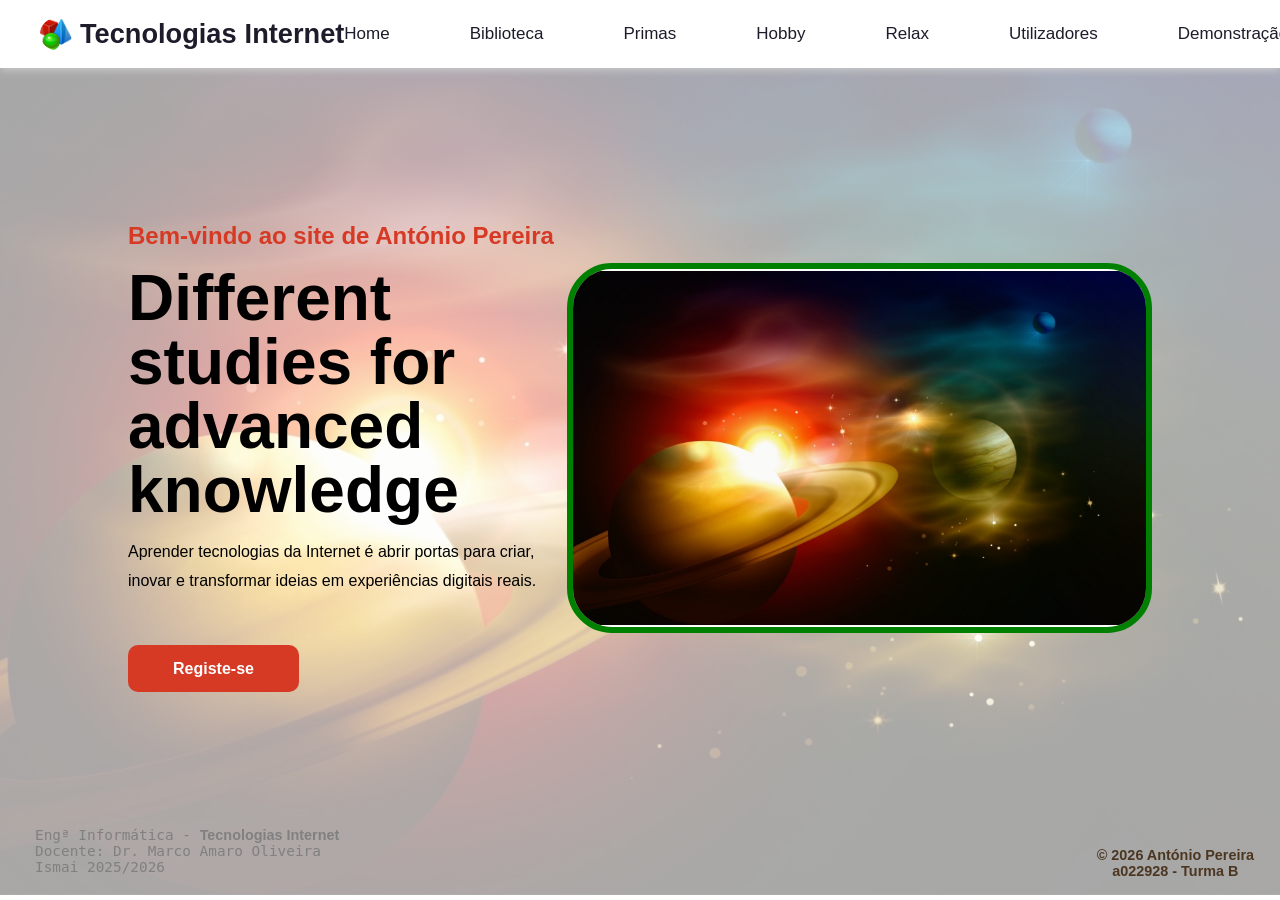
<file: index.html>
<!DOCTYPE html>
<html lang="pt">
<head>
    <meta charset="UTF-8">
    <meta name="viewport" content="width=device-width, initial-scale=1.0">
    <meta http-equiv="X-UA-Compatible" content="IE=edge">
    <meta name="viewport" content="width=device-width, initial-scale=1.0">
    
    <link rel="stylesheet" href="index.css">
    <link rel="stylesheet" href="genericos.css">

    <title>António Pereira</title>
</head>
    <body>    
        <header>
            <nav class="navegacao">
                <a href="#" class="logo">
                    <img src="imagens/logo.png" alt="Logo" class="logo-img">
                    <span class="nome">Tecnologias</span><span>Internet</span>
                </a>            
                <ul class="nav-menu">
                    
                    <li class="nav-item"><a href="#">Home</a></li>

                    <li class="nav-item">
                        <a href="biblioteca/biblioteca.html" target="_blank">Biblioteca</a>
                    </li>

                    <li class="nav-item">
                        <a href="primas/primas.html" target="_blank">Primas</a>
                    </li>
                    
                    <li class="nav-item">
                        <a href="hobby/hobby.html" target="_blank">Hobby</a>
                    </li>
                    
                    <li class="nav-item">
                        <a href="loto/loto.html" target="_blank">Relax</a>
                    </li>

                    <li class="nav-item">
                        <a href="utilizador/utilizador.html">Utilizadores</a>
                    </li>                    
                    
                    <li class="nav-item">
                        <a href="demonstracao.html">Demonstração</a>
                    </li>                    

                    <i class='bx bx-search'></i>
                    
                </ul>
                <div class="menu">
                    <span class="bar"></span>
                    <span class="bar"></span>
                    <span class="bar"></span>
                </div>
            </nav>
        </header>
        <main>
            <section class="home">
                <div class="home-text">
                    <h4 class="text-h4">Bem-vindo ao site de António Pereira</h4>
                    <h1 class="text-h1">Different studies for advanced knowledge</h1>
                    <p class="texto-msg">Aprender tecnologias da Internet é abrir portas para criar, inovar e transformar ideias em experiências digitais reais.</p>
                    <a href="formulario/registo.html" target="_blank" class="home-btn">Registe-se</a>
                </div>
                <div class="home-img">
                    <img src="imagens/Infinito.jpg" alt="Infinito">
                </div>
            </section>
        </main>

        <div class="info-disciplina">
            Engª Informática - <strong>Tecnologias Internet</strong><br>
            Docente: Dr. Marco Amaro Oliveira<br>
            Ismai 2025/2026
        </div>

        <footer>
            © 2026 António Pereira
            <p>a022928 - Turma B</p>
        </footer>
        
        <script src="index.js"></script>
</body>
</html>
</file>
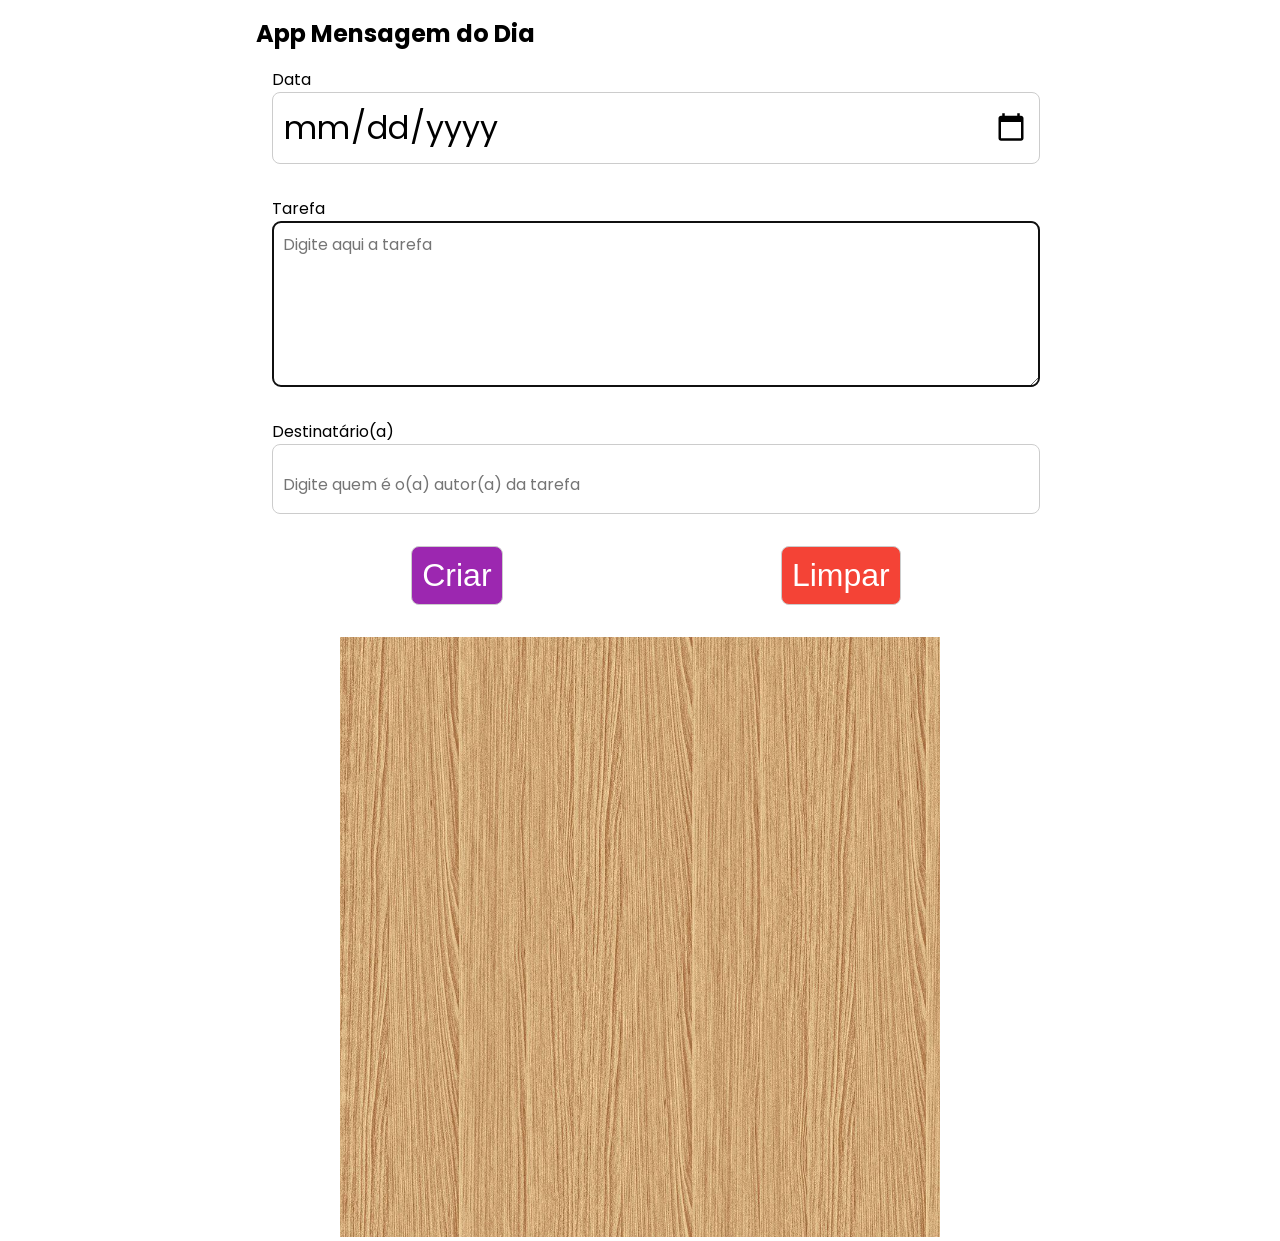
<file: agenda/agenda.html>
<!DOCTYPE html>
<html lang="pt">
<head>
    <link rel        ="icon" href="images/favicon.png" />
    <meta charset    ="UTF-8">
    <meta http-equiv ="X-UA-Compatible" content="IE=edge">
    <meta name       ="viewport" content="width=device-width, initial-scale=1.0">
    <title>Agenda Diária</title>
    <link rel="stylesheet" href="css/estilosagenda.css" />
</head>
<body>
    <main class="tela-principal">

        <!-- Janela Modal -->
        <div id="abrirModal" class="modal">
            <div>
                <a href="#fechar" title="Fechar" class="fechar">x</a>
                <h2>Aviso</h2>
                <p>É obrigatório escolher uma data, digitar uma tarefa e autor antes de criar. </p>
            </div>
        </div>

        <section class="sectionForm">

            <h1>App Mensagem do Dia</h1>

            <!-- <p id='aviso'> Seu app de mensagem do dia </p> -->
            
            <form id='formulario'>

                <div class='form-group'>
                    <label for ="data">Data</label>
                    <input type="date" name="data" id="data" required />
                </div>

                <div class='form-group'>
                    <label for    ="citacao">Tarefa</label>
                    <textarea rows='3' name="citacao" id="citacao" autofocus placeholder="Digite aqui a tarefa" required></textarea>
                </div>

                <div class='form-group'>
                    <label for ="autoria">Destinatário(a)</label>
                    <input type="text" name="autoria" id="autoria" placeholder="Digite quem é o(a) autor(a) da tarefa"/>
                </div>

                <div id='divBotoes' class="form-group">
                    <button
                        type   ='button'
                        id     ='btnCriar' class='btn'
                        onClick='criarCitacao()'>
                        Criar
                    </button>
                    <button type='reset' id='btnLimpar' class='btn'>Limpar</button>
                </div>

            </form>
        </section>

        <p id='aviso2'></p>

        <section class="conteudos">
            
            <article id='citacao00' class="citacao fundo1">
                <h2></h2>
                <blockquote></blockquote>
                <span></span>
            </article>

            <div id='exemplos' style='display:none;'>
            <article id='citacao01' class="citacao fundo1">
                <h2>04/10/2021</h2>
                <blockquote>"A tecnologia move o mundo."</blockquote>
                <span>Steve Jobs</span>
            </article>

            <article id='citacao02' class="citacao fundo2">
                <h2>05/10/2021</h2>
                <blockquote>"O espírito humano precisa prevalecer sobre a tecnologia."</blockquote>
                <span>Albert Einstein</span>
            </article>

            <article id='citacao03' class="citacao fundo3">
                <h2>06/10/2021</h2>
                <blockquote>"Não corrigir nossas falhas é o mesmo que cometer novos erros."</blockquote>
                <span>Confúcio</span>
            </article>

            <article id='citacao04' class="citacao fundo4">
                <h2>07/10/2021</h2>
                <blockquote>"Aqueles que não conseguem lembrar o passado estão condenados a repeti-lo."</blockquote>
                <span>George Santayana</span>
            </article>

            <article id='citacao05' class="citacao fundo5">
                <h2>08/10/2021</h2>
                <blockquote>"A educação é a arma mais poderosa que você pode usar para mudar o mundo."</blockquote>
                <span>Nelson Mandela</span>
            </article>
        </div> <!-- fim div #exemplos -->

        </section>

    </main>    

<script src="js/scriptagenda.js"></script>
<script src="js/html2canvas.js"></script>
</body>
</html>
</file>
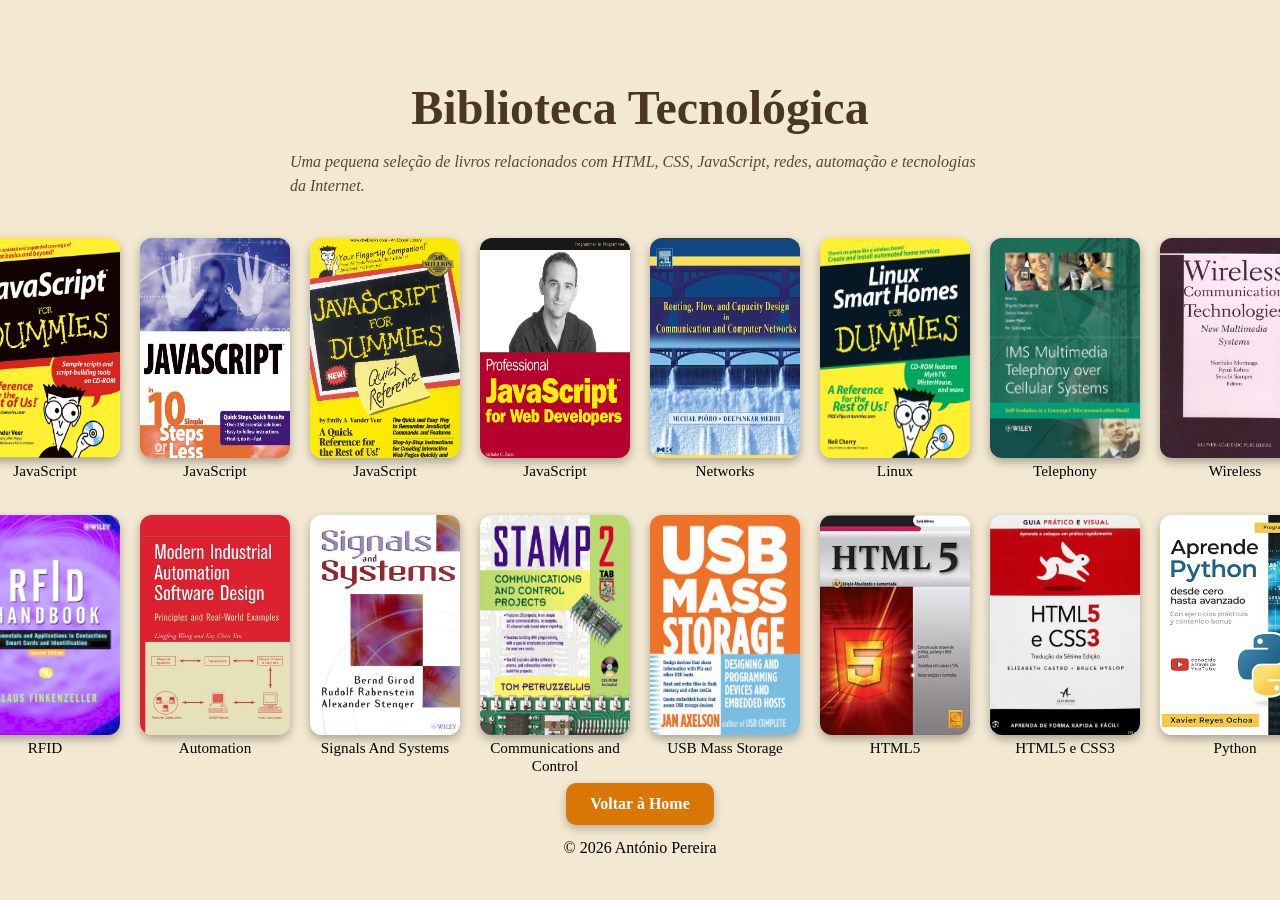
<file: biblioteca/biblioteca.html>
<!DOCTYPE html>
<html lang="en">
<head>
    <meta charset="UTF-8">
    <meta name="viewport" content="width=device-width, initial-scale=1.0">
    <link rel="stylesheet" href="biblioteca.css">    
    <link rel="stylesheet" href="../genericos.css">    
    <title>Biblioteca</title>
</head>
<body>
<!-- <div class="biblioteca"> -->

    <section class="intro-biblioteca">
        <h1>Biblioteca Tecnológica</h1>
        <p>
            Uma pequena seleção de livros relacionados com HTML, CSS, JavaScript,
            redes, automação e tecnologias da Internet.
        </p>
    </section> 

    <section class="biblioteca">

        <figure class="livro">
            <img src="capas/JavaScriptDummies.png" alt="JavaScript Dummies">
            <figcaption>JavaScript</figcaption>
        </figure>

        <figure class="livro">
            <img src="capas/JavaScript_10Steps.png" alt="JavaScript_10Steps">
            <figcaption>JavaScript</figcaption>
        </figure>

        <figure class="livro">
            <img src="capas/JavaScript_for_Dummies.png" alt="JavaScript for Dummies">
            <figcaption>JavaScript</figcaption>
        </figure>

        <figure class="livro">
            <img src="capas/JavaScriptForWebDevelopers.png" alt="JavaScript For Web Developers">
            <figcaption>JavaScript</figcaption>
        </figure>

        <figure class="livro">
            <img src="capas/Routing_Communication_Networks.png" alt="Routing Communication Networks">
            <figcaption>Networks</figcaption>
        </figure>
        
        <figure class="livro">
            <img src="capas/Linux for Dummies.png" alt="Linux for Dummies">
            <figcaption>Linux</figcaption>
        </figure>
        
        <figure class="livro">
            <img src="capas/IMS Multimedia Telephony.png" alt="IMS Multimedia">
            <figcaption>Telephony</figcaption>
        </figure>
        
        <figure class="livro">
            <img src="capas/Wireless Communication Technologies.png" alt="Wireless Communication Technologies">
            <figcaption>Wireless</figcaption>
        </figure>
        
        <figure class="livro">
            <img src="capas/RFID Handbook.png" alt="RFID Handbook">
            <figcaption>RFID</figcaption>
        </figure>
        
        <figure class="livro">
            <img src="capas/Modern Industrial Automation Software Design L Wang K Tan Wiley 2006.jpg" alt="Modern Industrial">
            <figcaption>Automation</figcaption>
        </figure>
        
        <figure class="livro">
            <img src="capas/Signals And Systems B Girod A Rabenstein A Stenger Wiley 2001.jpg" alt="Signals And Systems">
            <figcaption>Signals And Systems</figcaption>
        </figure>
        
        <figure class="livro">
            <img src="capas/STAMP 2 Communications and Control Projects T Petruzzellis 2003.jpg" alt="STAMP 2 Communications">
            <figcaption>Communications and Control</figcaption>
        </figure>
        
        <figure class="livro">
            <img src="capas/USB Mass Storage Designing and Pgmg Devices Embedded Hosts J Axelson 2006.jpg" alt="USB Mass Storage">
            <figcaption>USB Mass Storage</figcaption>
        </figure>
        
        <figure class="livro">
            <img src="capas/HTML 5.png" alt="HTML5">
            <figcaption>HTML5</figcaption>
        </figure>
        
        <figure class="livro">
            <img src="capas/HTML5 e CCS3.png" alt="HTML5 e CCS3">
            <figcaption>HTML5 e CSS3</figcaption>
        </figure>
        
        <figure class="livro">
            <img src="capas/Aprende Python.png" alt="Aprende Python">
            <figcaption>Python</figcaption>
        </figure>
        
    </section>
    
    <div class="area-botao">
        <a href="../index.html" class="btn-voltar">Voltar à Home</a>
    </div>
    <footer>
        © 2026 António Pereira
    </footer>
</body>
</html>
</file>
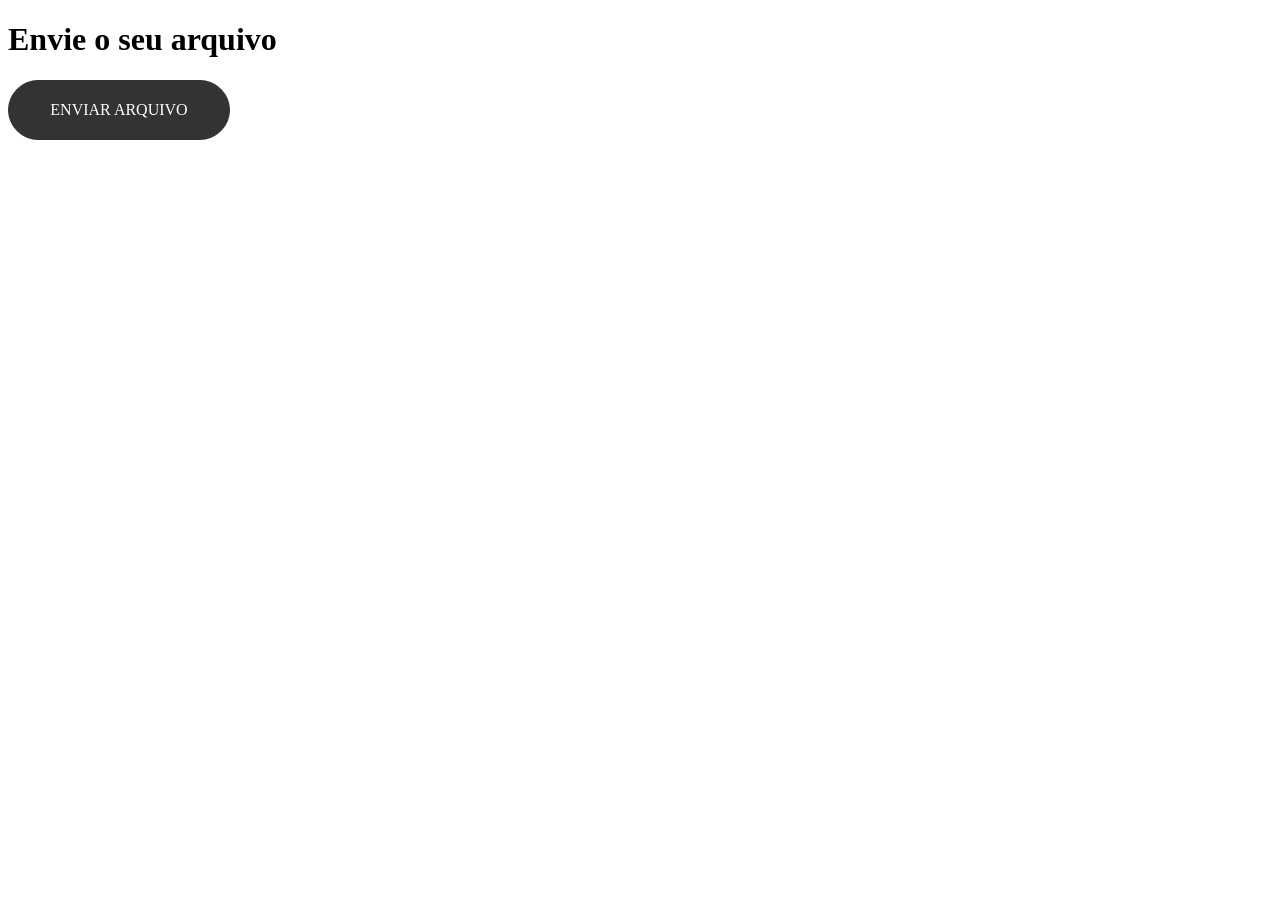
<file: estilos/index_Anexar.html>
<!DOCTYPE html>
<html lang="en">
<head>
    <meta charset="UTF-8">
    <meta http-equiv="X-UA-Compatible" content="IE=edge">
    <meta name="viewport" content="width=device-width, initial-scale=1.0">
    <title>Estilizar INPUT File</title>
    
    <style>
    
        /* Desta forma conseguimos atingir o INPUT pelo tipo */
        input[type="file"] {
            background-color: red;
            color:blue;
            width: 500px;
            height: 300px;
            font-weight: bold;
            
            /* VAMOS ESCONDER O INPUT E ESTILAZAMOS A LABEL */
            display: none;
        }
        
        label {
            padding: 20px 10px;
            width: 200px;
            background: #333;
            color: #FFF;
            text-transform: uppercase;
            
            /* Com display: block;  os elementos colocados a seguir ao label pularão de linha */
            display: block;
            
            margin-top: 10px;
            text-align: center;
            cursor: pointer;
            transition: .5s;
            border: 1px solid #333;
            border-radius: 30px;
        }
        
        label:hover {
            color: #333;
            background: #FFF;
        }
        
    </style>
    
</head>
<body>
    
    <h1>Envie o seu arquivo</h1>
    
    <form action="">
        <div>
            <label for="arquivo">Enviar arquivo</label>
            <input type="file" name="arquivo" id="arquivo">
        </div>
    </form>
    
</body>
</html>
</file>
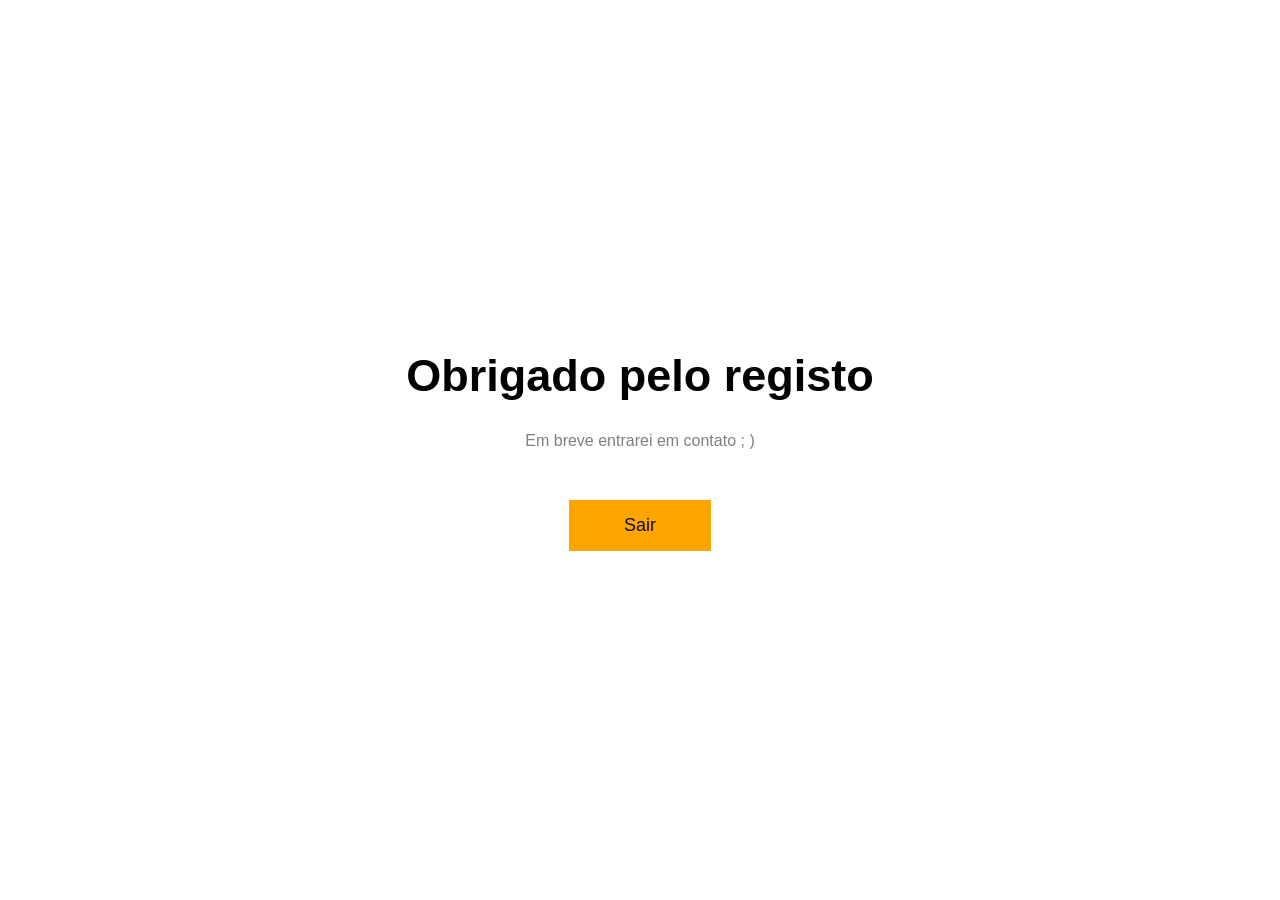
<file: formulario/obrigado.html>
<!DOCTYPE html>
<html lang="pt">
<head>
    <meta charset="UTF-8">
    <meta http-equiv="X-UA-Compatible" content="IE=edge">
    <meta name="viewport" content="width=device-width, initial-scale=1.0">
    <link rel="stylesheet" href="obrigado.css">
    <title>Registo efetuado</title>
</head>
<body class="main">
    <h1 class="text">Obrigado pelo registo</h1>
    <p class="paragrafo">Em breve entrarei em contato ; )</p>
    <a href="../index.html" class="btn">Sair</a>
</body>
</html>
</file>
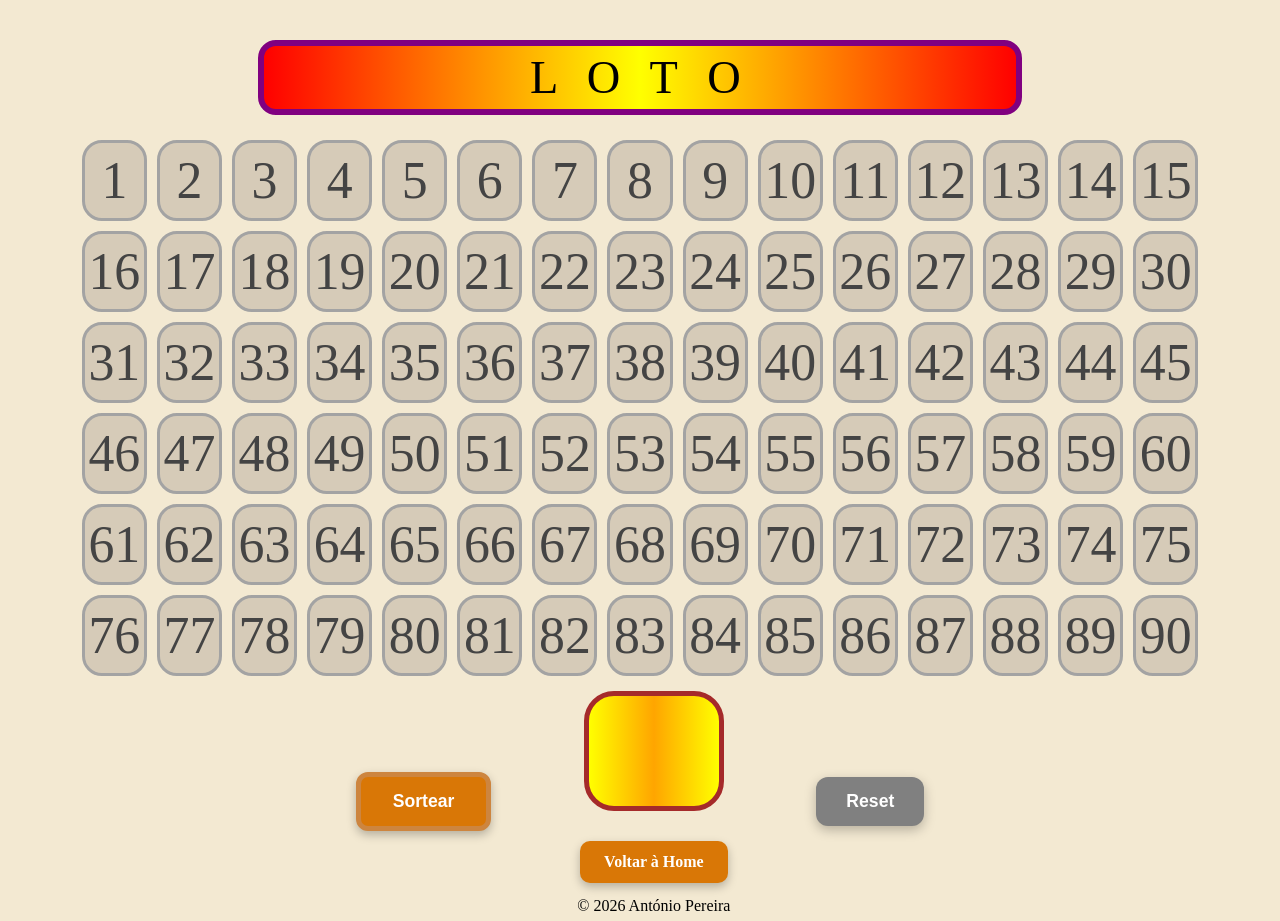
<file: loto/loto.html>
<!DOCTYPE html>
<html lang="pt">
<head>
    <meta charset="UTF-8">
    <meta http-equiv="X-UA-Compatible" content="IE=edge">
    <meta name="viewport" content="width=device-width, initial-scale=1.0">
    <title>L o t o</title>
    <link rel="stylesheet" href="../genericos.css">
    <link rel="stylesheet" href="loto.css">
</head>
<body>
    
    <div class="divbasepagina">
    
        <header>L O T O</header>
            <ul id="bolas_ul">
            
                <div class="bolaslinha">
                    <li class="bolas statusbolas" id="bola1">1</li>
                    <li class="bolas statusbolas" id="bola2">2</li>
                    <li class="bolas statusbolas" id="bola3">3</li>
                    <li class="bolas statusbolas" id="bola4">4</li>
                    <li class="bolas statusbolas" id="bola5">5</li>
                    <li class="bolas statusbolas" id="bola6">6</li>
                    <li class="bolas statusbolas" id="bola7">7</li>
                    <li class="bolas statusbolas" id="bola8">8</li>
                    <li class="bolas statusbolas" id="bola9">9</li>
                    <li class="bolas statusbolas" id="bola10">10</li>
                    <li class="bolas statusbolas" id="bola11">11</li>
                    <li class="bolas statusbolas" id="bola12">12</li>
                    <li class="bolas statusbolas" id="bola13">13</li>
                    <li class="bolas statusbolas" id="bola14">14</li>
                    <li class="bolas statusbolas" id="bola15">15</li>
                </div>
                <div class="bolaslinha">
                    <li class="bolas statusbolas" id="bola16">16</li>
                    <li class="bolas statusbolas" id="bola17">17</li>
                    <li class="bolas statusbolas" id="bola18">18</li>
                    <li class="bolas statusbolas" id="bola19">19</li>
                    <li class="bolas statusbolas" id="bola20">20</li>
                    <li class="bolas statusbolas" id="bola21">21</li>
                    <li class="bolas statusbolas" id="bola22">22</li>
                    <li class="bolas statusbolas" id="bola23">23</li>
                    <li class="bolas statusbolas" id="bola24">24</li>
                    <li class="bolas statusbolas" id="bola25">25</li>
                    <li class="bolas statusbolas" id="bola26">26</li>
                    <li class="bolas statusbolas" id="bola27">27</li>
                    <li class="bolas statusbolas" id="bola28">28</li>
                    <li class="bolas statusbolas" id="bola29">29</li>
                    <li class="bolas statusbolas" id="bola30">30</li>
                </div>
                <div class="bolaslinha">
                    <li class="bolas statusbolas" id="bola31">31</li>
                    <li class="bolas statusbolas" id="bola32">32</li>
                    <li class="bolas statusbolas" id="bola33">33</li>
                    <li class="bolas statusbolas" id="bola34">34</li>
                    <li class="bolas statusbolas" id="bola35">35</li>
                    <li class="bolas statusbolas" id="bola36">36</li>
                    <li class="bolas statusbolas" id="bola37">37</li>
                    <li class="bolas statusbolas" id="bola38">38</li>
                    <li class="bolas statusbolas" id="bola39">39</li>
                    <li class="bolas statusbolas" id="bola40">40</li>
                    <li class="bolas statusbolas" id="bola41">41</li>
                    <li class="bolas statusbolas" id="bola42">42</li>
                    <li class="bolas statusbolas" id="bola43">43</li>
                    <li class="bolas statusbolas" id="bola44">44</li>
                    <li class="bolas statusbolas" id="bola45">45</li>
                </div>
                <div class="bolaslinha">
                    <li class="bolas statusbolas" id="bola46">46</li>
                    <li class="bolas statusbolas" id="bola47">47</li>
                    <li class="bolas statusbolas" id="bola48">48</li>
                    <li class="bolas statusbolas" id="bola49">49</li>
                    <li class="bolas statusbolas" id="bola50">50</li>     
                    <li class="bolas statusbolas" id="bola51">51</li>
                    <li class="bolas statusbolas" id="bola52">52</li>
                    <li class="bolas statusbolas" id="bola53">53</li>
                    <li class="bolas statusbolas" id="bola54">54</li>
                    <li class="bolas statusbolas" id="bola55">55</li>
                    <li class="bolas statusbolas" id="bola56">56</li>
                    <li class="bolas statusbolas" id="bola57">57</li>
                    <li class="bolas statusbolas" id="bola58">58</li>
                    <li class="bolas statusbolas" id="bola59">59</li>
                    <li class="bolas statusbolas" id="bola60">60</li>
                </div>
                <div class="bolaslinha">
                    <li class="bolas statusbolas" id="bola61">61</li>
                    <li class="bolas statusbolas" id="bola62">62</li>
                    <li class="bolas statusbolas" id="bola63">63</li>
                    <li class="bolas statusbolas" id="bola64">64</li>
                    <li class="bolas statusbolas" id="bola65">65</li>
                    <li class="bolas statusbolas" id="bola66">66</li>
                    <li class="bolas statusbolas" id="bola67">67</li>
                    <li class="bolas statusbolas" id="bola68">68</li>
                    <li class="bolas statusbolas" id="bola69">69</li>
                    <li class="bolas statusbolas" id="bola70">70</li>
                    <li class="bolas statusbolas" id="bola71">71</li>
                    <li class="bolas statusbolas" id="bola72">72</li>
                    <li class="bolas statusbolas" id="bola73">73</li>
                    <li class="bolas statusbolas" id="bola74">74</li>
                    <li class="bolas statusbolas" id="bola75">75</li>
                </div>
                    <div class="bolaslinha">
                    <li class="bolas statusbolas" id="bola76">76</li>
                    <li class="bolas statusbolas" id="bola77">77</li>
                    <li class="bolas statusbolas" id="bola78">78</li>
                    <li class="bolas statusbolas" id="bola79">79</li>
                    <li class="bolas statusbolas" id="bola80">80</li>             
                    <li class="bolas statusbolas" id="bola81">81</li>
                    <li class="bolas statusbolas" id="bola82">82</li>
                    <li class="bolas statusbolas" id="bola83">83</li>
                    <li class="bolas statusbolas" id="bola84">84</li>
                    <li class="bolas statusbolas" id="bola85">85</li>
                    <li class="bolas statusbolas" id="bola86">86</li>             
                    <li class="bolas statusbolas" id="bola87">87</li>
                    <li class="bolas statusbolas" id="bola88">88</li>
                    <li class="bolas statusbolas" id="bola89">89</li>
                    <li class="bolas statusbolas" id="bola90">90</li>
                </div>
                
            </ul>
        
    </div>

    <div class="divbaserodape">

        <button class="btn-loto" id="botaosortear">Sortear</button>

        <div class="painel-inferior">
            <div class="basesorteado">
                <h1 id="ultimonumerosorteado"></h1>
            </div>

            <div class="area-botao">
                <a href="../index.html" class="btn-voltar">Voltar à Home</a>
            </div>

            <footer>
                © 2026 António Pereira
            </footer>
        </div>

        <button class="btn-loto btn-reset" id="botaoreset">Reset</button>

    </div>

    <audio id="somSorteio">
        <source src="sons/mixkit-bell-notification-933.wav" type="audio/mpeg">
    </audio>

    <script src="./loto.js"></script>

</body>
</html>
</file>
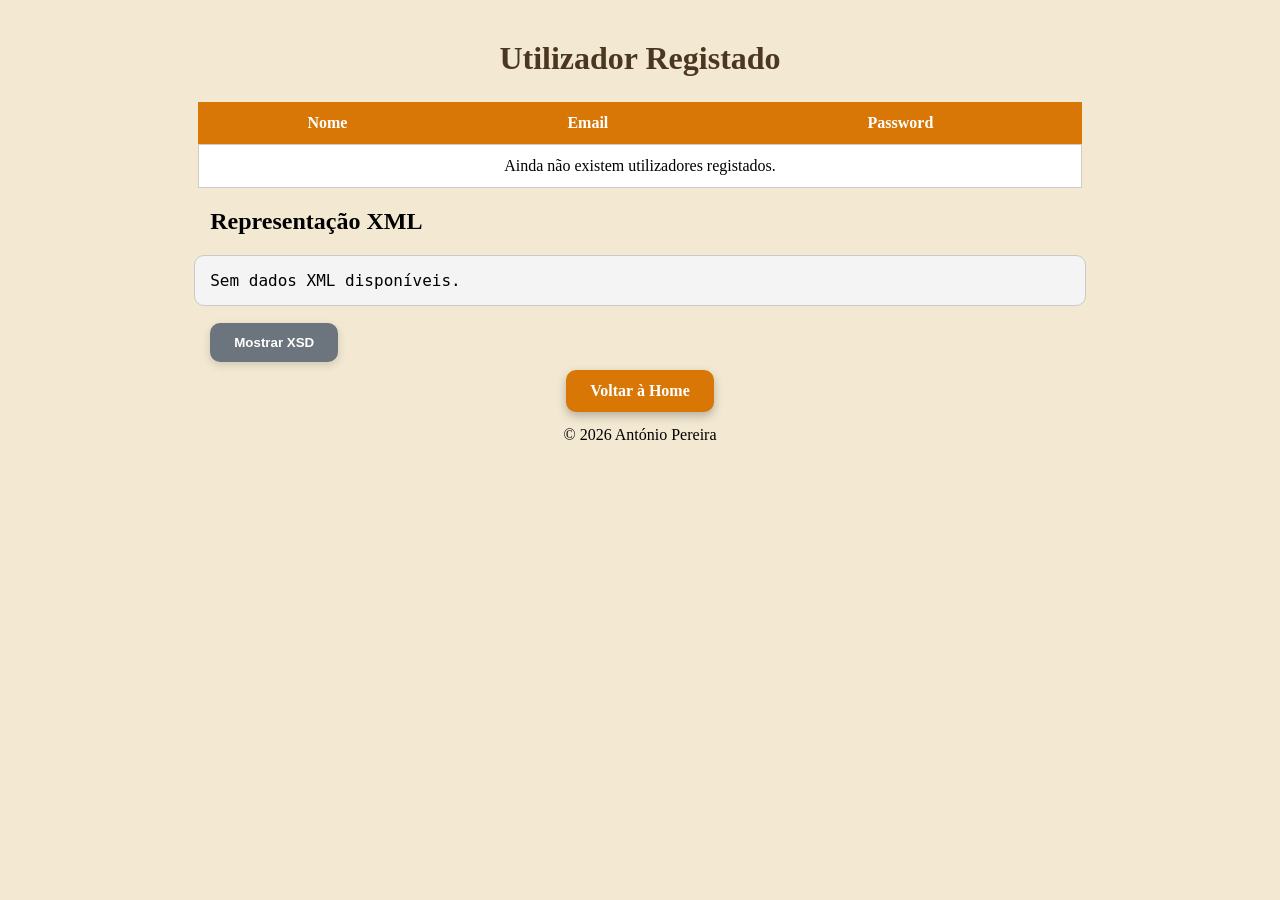
<file: utilizador/utilizador.html>
<!DOCTYPE html>
<html lang="pt">
<head>
    <meta charset="UTF-8">
    <title>Utilizador Registado</title>
    <link rel="stylesheet" href="../genericos.css">
    <link rel="stylesheet" href="utilizador.css">
</head>
<body>

    <h1>Utilizador Registado</h1>

    <table id="tabelaUtilizador">
        <thead>
            <tr>
                <th>Nome</th>
                <th>Email</th>
                <th>Password</th>
            </tr>
        </thead>
        <tbody></tbody>
    </table>

    <!-- <h2>Representação XML</h2> -->
    <h2 class="titulo-xml">Representação XML</h2>

    <pre id="xmlUtilizador"></pre>

    <div class="area-xsd">
        <button id="btnMostrarXSD">
            Mostrar XSD
        </button>
    </div>

    <pre id="xsdUtilizador"></pre>
    
    <div class="area-botao">
        <a href="../index.html" class="btn-voltar">Voltar à Home</a>
    </div>

    <footer>
        © 2026 António Pereira
    </footer>

    <script src="utilizador.js"></script>
</body>
</html>
</file>
<file: index.css>
*{
    margin: 0;
    padding: 0;
    box-sizing: border-box;
    font-family: 'Poppins', sans-serif;
    list-style: none;
    text-decoration: none;
}

:root {
    --red:#d63a25;
    --fundo:#f7f1e3;
    --dark:#1e1c2a;
    --white:#ffffff;
}

.texto-msg {
    line-height: 1.8;
}

.navegacao {
    display: flex;
    align-items: center;
    justify-content: space-between;
    padding: 18px 40px;
    box-shadow: 0 0.1rem 0.5rem #ccc;
    width: 100%;
    background: var(--white);
    transition: all 0.5s;
    position: fixed;
}

.navegacao .logo {
    color: var(--red);
    font-size: 1.7rem;
    font-weight: 600;
}

.logo {
    display: flex;
    align-items: center;
    gap: 8px;
}

.logo-img {
    width: 32px;
    height: 32px;
    border-radius: 50%;
}

.nome {
    color: var(--dark);
}

.logo span:last-child {
    color: var(--dark);
}

.navegacao ul {
    display: flex;
    align-items: center;
    gap: 5rem;
}

.navegacao ul li a {
    color: var(--dark);
    font-size: 17px;
    font-weight: 500;
    transition: all 0.5s;
}

.navegacao ul li a:hover {
    color: var(--red);
}

.navegacao i {
    cursor: pointer;
    font-size: 1.5rem;
}

.menu {
    cursor: pointer;
    display: none;
}

.menu .bar {
    display: block;
    width: 28px;
    height: 3px;
    border-radius: 3px;
    background: var(--dark);
    margin: 5px auto;
    transition: all 0.3s;
}

.menu .bar:nth-child(1),
.menu .bar:nth-child(3){
    background: var(--red);
}

.home {
    width: 100%;
    height: 100vh;
    display: flex;
    align-items: center;
    justify-content: space-between;
    padding: 0px 10%;
}

.home-text {
    max-width: 37rem;
}

.home-text .text-h4 {
    font-size: 1.5rem;
    color: var(--red);
    margin-bottom: 1rem;
}

.home-text .text-h1 {
    font-size: 4rem;
    margin-bottom: 1rem;
    line-height: 4rem;
}

.home-text p {
    margin-bottom: 4rem;
}

.home-btn {
    padding: 15px 45px;
    background: var(--red);
    color: var(--white);
    border-radius: 10px;
    font-weight: 700;
    transition: all 0.5s;
}

.home-btn:hover {
    background: #fc4c35;
}

.home-img img {
    width: 100%;
    border-radius: 45px;
}

.info-disciplina{
    position: fixed;
    bottom: 15px;
    left: 20px;
    color: gray;
    padding: 10px 15px;
    font-family: Consolas, monospace;
    font-size: 0.9rem;
    border-radius: 4px;
}

footer {
    position: fixed;
    bottom: 15px;
    right: 20px;
    color: #4b3621;
    font-size: 0.9rem;
    font-weight: bold;
}

@media (max-width:785px) {
    .navegacao{
        padding: 18px 20px;
    }
    .menu {
        display: block;
    }
    .menu.ativo .bar:nth-child(1){
        transform:  translateY(8px) rotate(45deg);
    }
    .menu.ativo .bar:nth-child(2) {
        opacity: 0;
    }
    .menu.ativo .bar:nth-child(3){
        transform: translateY(-8px) rotate(-45deg);
    }
    .nav-menu {
        position: fixed;
        right: -100%;
        top: 70px;
        width: 100%;
        min-height: 100vh;

        display: flex;
        flex-direction: column;
        align-items: center;

        background: var(--fundo);
        gap: 0;

        transition: 0.3s;
    }
    .nav-menu.ativo {
        right: 0;
    }
    .nav-item {
        margin: 16px 0;
    }

    @media (max-width:785px) {

    .info-disciplina,
    footer {
        position: static;
        width: 100%;
        text-align: center;
        margin-top: 20px;
        padding: 0 10px;
    }

}
    /*main*/
    .home {
        padding: 100px 2%;
        flex-direction: column;
        text-align: center;
        overflow: hidden;
        gap: 5rem;
    }
    .home .text-h4 {
        font-size: 15px;
    }
    .home .text-h1 {
        font-size: 2.5rem;
        line-height: 3rem;
    }
    .home p {
        font-size: 15px;
    }
    .home-img {
        width: 125%;
    }
}

@keyframes float {
    0%{
        transform: translateY(0);
    }
    100%{
        transform: translateY(15px);
    }
}

body {
    background-image:
        linear-gradient(
            rgba(255,255,255,0.65),
            rgba(255,255,255,0.65)
        ),
        url("/imagens/Infinito.jpg");

    background-size: cover;
    background-position: center;
    background-attachment: fixed;
}

.img-img {
    position: relative;
    display: inline-block;
    border-radius: 24px;
    overflow: hidden;
}

.img-img img {
    display: block;
    width: 100%;
    border-radius: 24px;
}

.img-img::after {
    content: "";
    position: absolute;
    inset: 0;

    pointer-events: none;

    background:
        linear-gradient(
            to bottom,
            rgba(0,0,0,0.22),
            transparent 14%,
            transparent 86%,
            rgba(0,0,0,0.22)
        );
}

/* .home-img img {
    border-radius: 25px;
    border-color: yellow solid 3px;

    box-shadow:
        0 0 20px rgba(255,255,255,0.40),
        0 0 40px rgba(0,0,0,0.20);
} */

.home-img img {
    border: 6px solid green;
}

/* body::before {
    content: "";

    position: fixed;

    top: 0;
    left: 0;

    width: 100%;
    height: 100%;

    pointer-events: none;

    background:
        linear-gradient(
            to bottom,
            rgba(0,0,0,0.08),
            transparent 15%,
            transparent 85%,
            rgba(0,0,0,0.08)
        );

    z-index: -1;
} */
</file>
<file: genericos.css>
/*
    Arquivo CSS estilos genericos
*/

body{
    background-color: #f3e9d2;
}

.btn-voltar {
    display: inline-block;
    padding: 12px 24px;
    background: #d97706;
    color: white;
    text-decoration: none;
    font-weight: bold;
    border-radius: 10px;
    box-shadow: 0 4px 10px rgba(0,0,0,0.25);
    transition: 0.3s;
}

.btn-voltar:hover {
    background: #b45309;
    transform: translateY(-2px);
}

.area-botao {
    display: flex;
    justify-content: center;
    margin-top: 0.5rem;
    margin-bottom: 0.5rem;
}

footer {
    text-align: center;
    padding: 6px;
}
</file>
<file: agenda/css/estilosagenda.css>
@import url('https://fonts.googleapis.com/css2?family=Roboto:wght@100;300;400;500;700&display=swap');
@import url('https://fonts.googleapis.com/css2?family=Poppins:ital,wght@0,100;0,200;0,300;0,400;0,500;1,200;1,500&display=swap');
@import url('https://fonts.googleapis.com/css2?family=Special+Elite&display=swap');

* {
    margin: 0;
    padding: 0;
    box-sizing: border-box;
}

body {
    font-family: 'Poppins', sans-serif;
    width: 100%;
    max-height: 100vh;

    display: flex;
    flex-direction: column;
    align-items: center;
}

main {
    width: 100%;
    height: 100vh;

    display: flex;
    flex-direction: column;
    align-items: center;
}

#aviso {
    line-height: 2rem;
}

.sectionForm, .formulario, .form-group {
    display: flex;
    flex-direction: column;
    width: 800px;
}

.sectionForm, .form-group {
    padding: 1rem;
}

input, textarea {
    font-family: 'Poppins', sans-serif;
    font-size: 2rem;
    padding: 10px;
    border: 1px solid #ccc;
    border-radius: 8px;
}

input::placeholder, textarea::placeholder {
    font-size: 1rem;
}

.btn {
    font-size: 2rem;
    padding: 10px;
    border: 1px solid #ccc;
    border-radius: 8px;
    color: #fff;
    cursor: pointer;
}

#btnCriar {
    background: #9c27b0;
}

#btnLimpar {
    background: #f44336;
}

#btnDownload {
    color: #222;
    margin-bottom: 1rem;
}

#divBotoes {
    flex-direction: row;
    align-items: center;
    justify-content: space-around;
}

/* section */
.conteudos {
    display: flex;
    flex-direction: column;
    justify-content: center;
    align-items: center;
}

/* article */
.citacao {
    width: 600px;
    height: 600px;
    margin-bottom: 0.25rem;
}

.citacao h2 {
    margin: 1rem 2rem 0 2rem;
}

.citacao h3 {
    margin: 2rem;
    font-size: 0.95rem;
}

.citacao blockquote {
    margin: 2rem 4rem 1rem 4rem;
    font-size: 3.5rem;
    font-weight: 400;
}

.citacao span {
    font-size: 2rem;
    margin: 0 2rem;
    display: block;
    text-align: right;
}

.citacao {
    font-family: 'Special Elite', cursive;
    width: 600px; /* 600px */
    height: 600px; /* 750px */
    display: flex;
    flex-direction: column;
    justify-content: center;
    
    color: #111;
    text-shadow: 0 0 5px #111;
    background-repeat: none;
    background-size: cover;
}

.fundo1 {
    background-image:url('/agenda/imagens/madeira2.jpg');
    color: #663300;
    text-shadow: 0 0 5px #fff;
}

.fundo2 {
    background-image:url('/agenda/imagens/madeira1.jpg');
    color: #fff;
}

.fundo3 {
    background-image:url('/agenda/imagens/metal2.jpg');
    color: #fff;
    text-shadow: 0 0 5px #111;
}

.fundo4 {
    background-image:url('/agenda/imagens/metal\2.jpg');
    color: #fff;
}

.fundo5 {
    background-image:url('/agenda/imagens/textura2.jpg');
    color: #fff;
}

.modal {
    position: fixed;
    top: 0;
    right: 0;
    bottom: 0;
    left: 0;
    font-family: Arial, Helvetica, sans-serif;
    background: rgba(0,0,0,0.8);
    z-index: 99999;
    opacity:0;
    -webkit-transition: opacity 400ms ease-in;
    -moz-transition: opacity 400ms ease-in;
    transition: opacity 400ms ease-in;
    pointer-events: none;
}

.modal:target {
    opacity: 1;
    pointer-events: auto;
}

.modal > div {
    width: 400px;
    position: relative;
    margin: 20% auto;
    border-radius: 8px;
    padding: 15px 20px;
    background: #fff;
}

.modal h2 {
    margin-bottom: 0.75rem;
}

.modal p {
    font-size: 1.5rem;
}

.fechar {
    text-decoration: none;
    position: absolute;
    width: 30px;
    right: -15px;
    top: -20px;
    text-align: center;
    line-height: 30px;
    margin-top: 5px;
    background: #ff4545;
    border-radius: 50%;
    font-size: 16px;
    color: #8d0000;
}

canvas {
    margin-top: 2.3rem;
}

.ocultar {
    display: none;
}

.exibir {
    display: block;
}
</file>
<file: biblioteca/biblioteca.css>
body {
    background: #f7f1e3;
    overflow-x: hidden;
}

.intro-biblioteca{
    text-align:center;

    margin-top:80px;
    margin-bottom:40px;
}

.intro-biblioteca h1{
    font-size:3rem;
    color:#4b3621;

    margin-bottom:15px;
}

.intro-biblioteca p{

    max-width:700px;

    margin:0 auto;

    text-align:left;
    font-style: italic;
    line-height:1.5;
    color:#5a4633;
}

.biblioteca{
    display:grid;

    grid-template-columns:repeat(8, 150px);

    justify-content:center;

    column-gap:20px;
    row-gap:35px;

    margin-top:20px;
}

.livro {
    margin: 0;
    text-align: center;
}

.livro img{
    width:150px;
    height:220px;

    border-radius:12px;

    box-shadow:0 4px 10px rgba(0,0,0,0.3);

    transition:transform 0.3s ease;
}

.livro img:hover {
    transform: scale(1.08);
    box-shadow: 0 8px 20px rgba(0,0,0,0.35);
}

.livro figcaption{
    font-size: 0.95rem;
}

@media (max-width: 900px) {

    .intro-biblioteca {
        margin-top: 40px;
        margin-bottom: 30px;
        padding: 0 20px;
    }

    .intro-biblioteca h1 {
        font-size: 2.3rem;
    }

    .intro-biblioteca p {
        max-width: 90%;
        text-align: justify;
        font-size: 1rem;
    }

    .biblioteca {
        grid-template-columns: repeat(2, 150px);
        column-gap: 25px;
        row-gap: 35px;
    }
}


@media (max-width: 430px) {

    .intro-biblioteca h1 {
        font-size: 2rem;
    }

    .biblioteca {
        grid-template-columns: 1fr;
        justify-items: center;
    }

    .livro img {
        width: 170px;
        height: 245px;
    }
}
</file>
<file: formulario/obrigado.css>
*{
    margin: 0;
    padding: 0;
    box-sizing: border-box;
    font-family: sans-serif;
}

.main{
   display: flex;
   align-items: center;
   justify-content: center;
   min-height: 100vh;
   flex-direction: column;
}

.text{
    font-size: 45px;
    color:black;
    margin-bottom: 30px;
}

.paragrafo{
    color:gray;
    margin-bottom: 50px;
}

.btn{
    padding: 15px 55px;
    background: orange;
    text-decoration: none;
    color: #101026;
    font-size: 18px;
    transition: all 0.5s;
}

.btn:hover{
    border-radius: 16px;
}
</file>
<file: loto/loto.css>
* {
  margin: 0;
  padding: 0;  
}

header {
    background-image: linear-gradient(to left, red, yellow, red);
    font-size: 2.9em;
    text-align: center;
    border: 6px solid purple;
    border-radius: 50px;
    letter-spacing: 0.2em;
    margin: 40px auto;
    padding: 5px 10px;
    width: 65%;   
}

#bolas_ul {
    text-align: center;
    font-size: 1.8em;
}

body {
    background: #f3e9d2;
}

.divbasepagina {
    width: 88%;
    margin: 25px auto 0 auto;
}

header {
    margin-bottom: 20px;
    border-radius: 18px;
}

#container_bolas {
    border-radius: 14px 14px 0 0;
}

.divbaserodape {
    min-height: 130px;
    display: flex;
    justify-content: center;
    align-items: center;
    gap: 80px;
    border-radius: 0 0 14px 14px;
}

.btn-loto {
    padding: 14px 32px;
    background: #d97706;
    color: white;
    border: none;
    border-radius: 12px;
    font-weight: bold;
    font-size: 1.1rem;
    cursor: pointer;
    box-shadow: 0 4px 10px rgba(0,0,0,0.25);
    transition: 0.3s;
}

.btn-loto:hover {
    background: #b45309;
    transform: translateY(-2px);
}

.basesorteado{
    width:140px;
    height:100px;
    display:flex;
    justify-content:center;
    align-items:center;
}

.btn-reset{
    background: #a39b8b;
    color: ffffff;

    box-shadow: 0 4px 12px rgba(0,0,0,0.25);

    transition: all 0.3s ease;
}

.btn-reset:hover{
    background: #707070;
    transform: translateY(-2px);
}

#botaoreset{
    grid-column: 3;
    background-color: #808080;
    color: white;
    border: none;
    border-radius: 12px;
    padding: 14px 30px;
    font-weight: bold;
    transition: 0.3s;
}

#botaoreset:hover{
    background-color: #666666;
    transform: translateY(-2px);
}

.bolaslinha {
    display: flex;
    justify-content: center;
}


/* ===================================== 
/* ULTIMO NUMERO SORTEADO                
/* ..................................... */
#ultimonumerosorteado {
    width: 150px;
    height: 110px;
    background-image: linear-gradient(to left, yellow, orange, yellow);
    text-align: center;
    border: 5px solid brown;
    border-radius: 30px;
    font-size: 4.8em;
    line-height: 75px;
    display: flex;
    flex-direction: row;
    justify-content: center;
    align-items: center;
    color: red;
    margin-top: 40px;
}

.painel-inferior{
    grid-column: 2;
    display: flex;
    flex-direction: column;
    align-items: center;
}

.bases {
    width: 80%;
    height: 150px;
    background-color: burlywood;
    display: flex;
    flex-direction: row;
    justify-content: center;
    align-items: center;
}

.bolas {
    border: 3px solid rgb(163, 163, 163);
    border-radius: 20px;
    font-size: 1.8em;
    list-style: none;
    width: 75px;
    line-height: 75px;
    margin-left: 20px;
    margin: 5px 5px;
    display: inline-block;
    background-color: #d6cbb8;
    color: #444;   
}

.sorteada {
    background-image: linear-gradient(to left, orange, gray, orange);
}

#container_bolas {
    width: 80%;
    height: 100%;
    display: flex;
    background-color: mediumturquoise;   
    justify-content: center;
    margin-left: 190px;
    margin-right: auto;
}

/* ************************************************************************************** */
/* Estilizar a class BOTAO                                                                */
/* ...................................................................................... */
.botao {
    background-image: linear-gradient(to left, #FF7F50, green, #FF7f50);
    font-size: 1.8em;
    text-align: center;
    width: 150px;
    height: 80px;
    border: 5px solid gray;
    border-radius: 20px;
    margin: 20px auto;
}

#botaosortear {
    border: 5px solid peru;
}

#botaosortear:hover {
    cursor: pointer;
}

.divbaserodape {
    display: flex;
    justify-content: center;
    align-items: center;
    gap: 80px;
}

.painel-inferior {
    display: flex;
    flex-direction: column;
    align-items: center;
}

.area-botao {
    margin-top: 60px;
}

@media (max-width: 768px) {

    body {
        overflow-x: hidden;
    }

    .divbasepagina {
        width: 95%;
        margin: 20px auto 0 auto;
    }

    header {
        font-size: 2rem;
        padding: 12px;
        margin-bottom: 15px;
    }

    #container_bolas {
        padding: 10px 5px;
    }

    #bolas_ul {
        padding: 0;
    }

    .bolaslinha {
        display: flex;
        justify-content: center;
        flex-wrap: wrap;
        gap: 6px;
        margin-bottom: 6px;
    }

    .bolas {
        width: 34px;
        height: 34px;
        font-size: 0.8rem;
        line-height: 34px;
        margin: 2px;
    }

    .divbaserodape {
        display: grid;
        grid-template-columns: 1fr auto 1fr;
        align-items: center;
        justify-items: center;
        column-gap: 10px;
        padding: 0 10px;
    }

    .btn-loto {
        width: 110px;
        padding: 12px 0;
        font-size: 1rem;
    }

    .basesorteado {
        width: 110px;
        height: 110px;
        margin-bottom: 25px;
    }

    #ultimonumerosorteado {
        font-size: 3rem;
    }

    .area-botao {
        margin-top: 20px;
        margin-bottom: 20px;
    }

    footer {
        margin-top: 10px;
        text-align: center;
    }
}
</file>
<file: utilizador/utilizador.css>
h1 {
    text-align: center;
    margin: 40px 0 25px;
    color: #4b3621;
}

table {
    width: 70%;
    margin: 0 auto;
    border-collapse: collapse;
    background: white;
}

th {
    background: #d97706;
    color: white;
    padding: 12px;
}

td {
    padding: 12px;
    text-align: center;
    border: 1px solid #ccc;
}

.btn-xsd {
    display: block;
    margin: 25px auto 15px;
    padding: 12px 24px;
    background: #6c757d;
    color: white;
    border: none;
    border-radius: 10px;
    font-weight: bold;
    cursor: pointer;
}

.btn-xsd:hover {
    background: #5a6268;
}

#xmlUtilizador,
#xsdUtilizador {
    width: 68%;
    margin: 20px auto;

    padding: 15px;

    background: #f8f8f8;
    border: 1px solid #c9c9c9;
    border-radius: 10px;

    overflow-x: auto;

    font-family: Consolas, monospace;
}



#xmlUtilizador {
    background-color: #f4f4f4;
}

#xsdUtilizador {
    background-color: #eef7ff;
    border: 1px solid #9fc5e8;
}


#xmlUtilizador {
    width: 68%;
    margin: 20px auto 5px auto;
}

.area-xsd {
    width: 68%;
    margin: 0 auto;
    text-align: left;
}

.area-xsd {
    width: 68%;
    margin: 0 auto;
    /* border: 2px solid red; */
    text-align: left !important;
}

#btnMostrarXSD {
    padding: 12px 24px;
    margin-top: 12px;

    background-color: #6c757d;
    color: white;

    border: none;
    border-radius: 10px;

    font-weight: bold;
    cursor: pointer;

    box-shadow: 0 3px 8px rgba(0,0,0,0.15);

}
 
#btnMostrarXSD:hover {
    background-color: #5a6268;
    transform: translateY(-1px);
}

.titulo-xml {
    width: 68%;
    margin: 20px auto 10px auto;

    font-size: 1.5rem;
    font-weight: bold;
}
</file>
